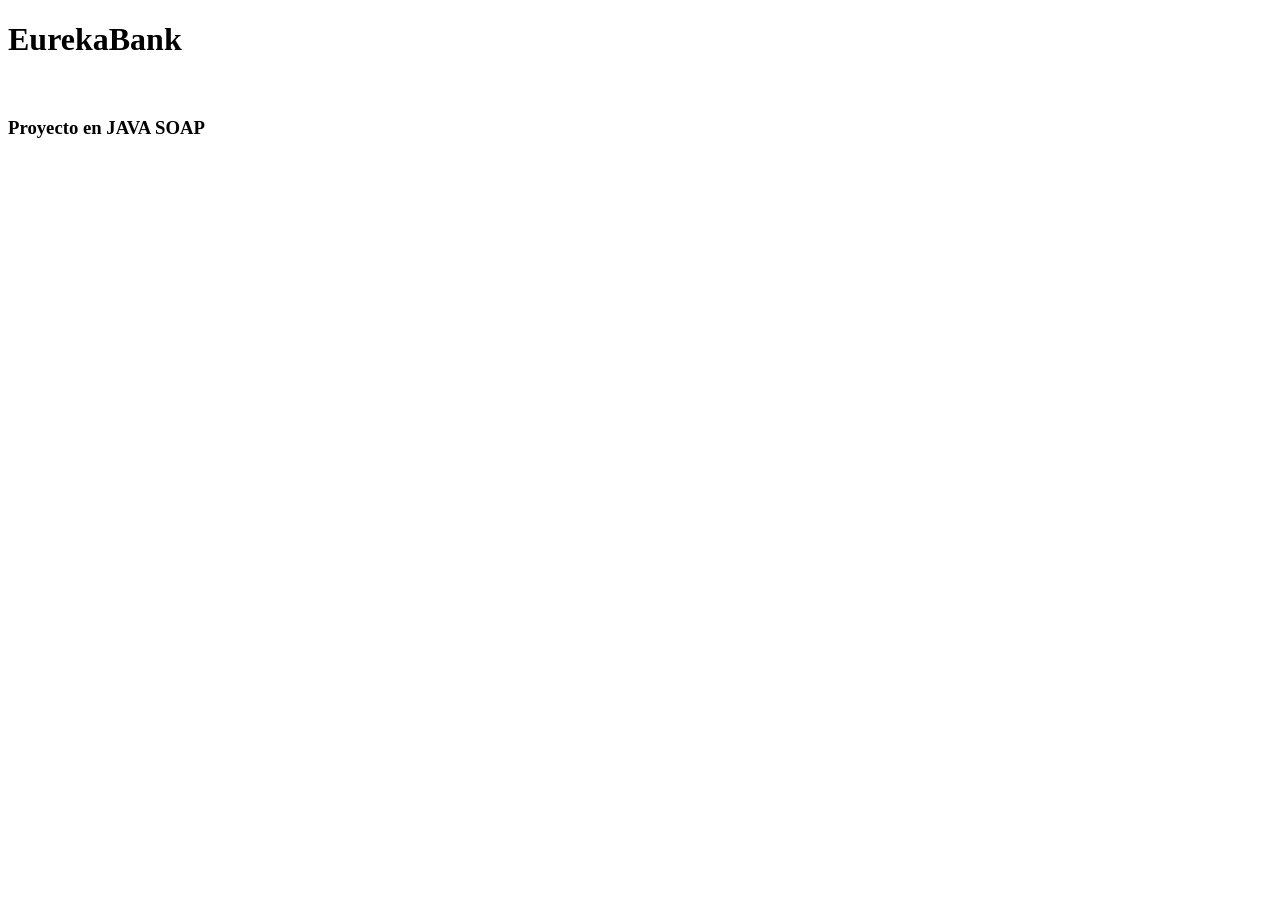
<file: TG.1.1 PAO202651_SOAP_JAVA_MYSQL_NRC36883_GR09/04. SERVIDOR/WS_EurekaBank_SOAPJAVA_GR09/src/main/webapp/index.html>
<!DOCTYPE html>
<html>
    <head>
        <title>Start Page</title>
        <meta http-equiv="Content-Type" content="text/html; charset=UTF-8">
    </head>
    <body>
        <h1>EurekaBank</h1>
        <br><!-- comment -->
        <h3>Proyecto en JAVA SOAP</h3>
    </body>
</html>
</file>
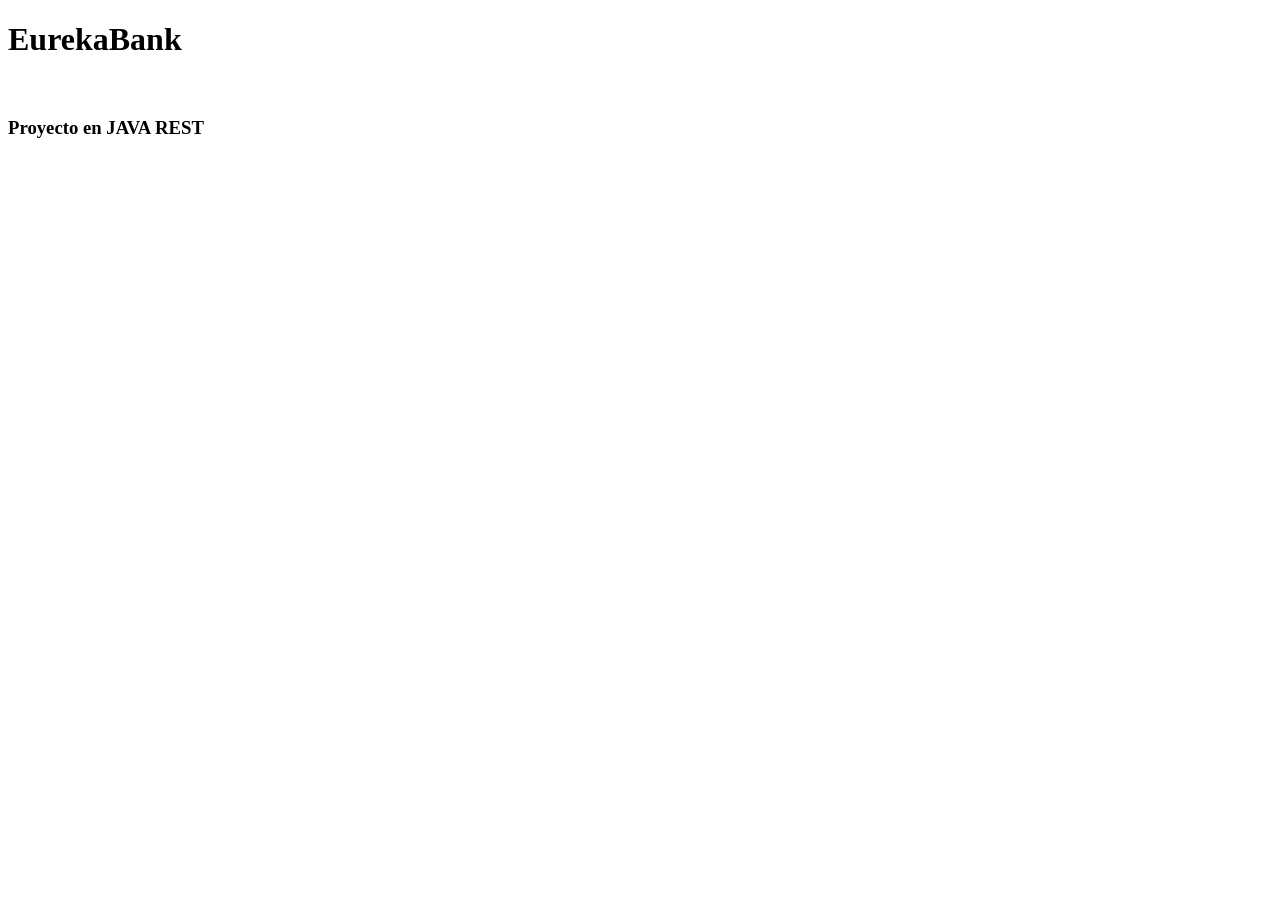
<file: TG.1.3 PAO202651_REST_JAVA_MYSQL_NRC36883_GR09/04. SERVIDOR/WS_EurekaBank_RESTJAVA_GR09/src/main/webapp/index.html>
<!DOCTYPE html>
<html>
    <head>
        <title>Start Page</title>
        <meta http-equiv="Content-Type" content="text/html; charset=UTF-8">
    </head>
    <body>
        <h1>EurekaBank</h1>
        <br><!-- comment -->
        <h3>Proyecto en JAVA REST</h3>
    </body>
</html>
</file>
